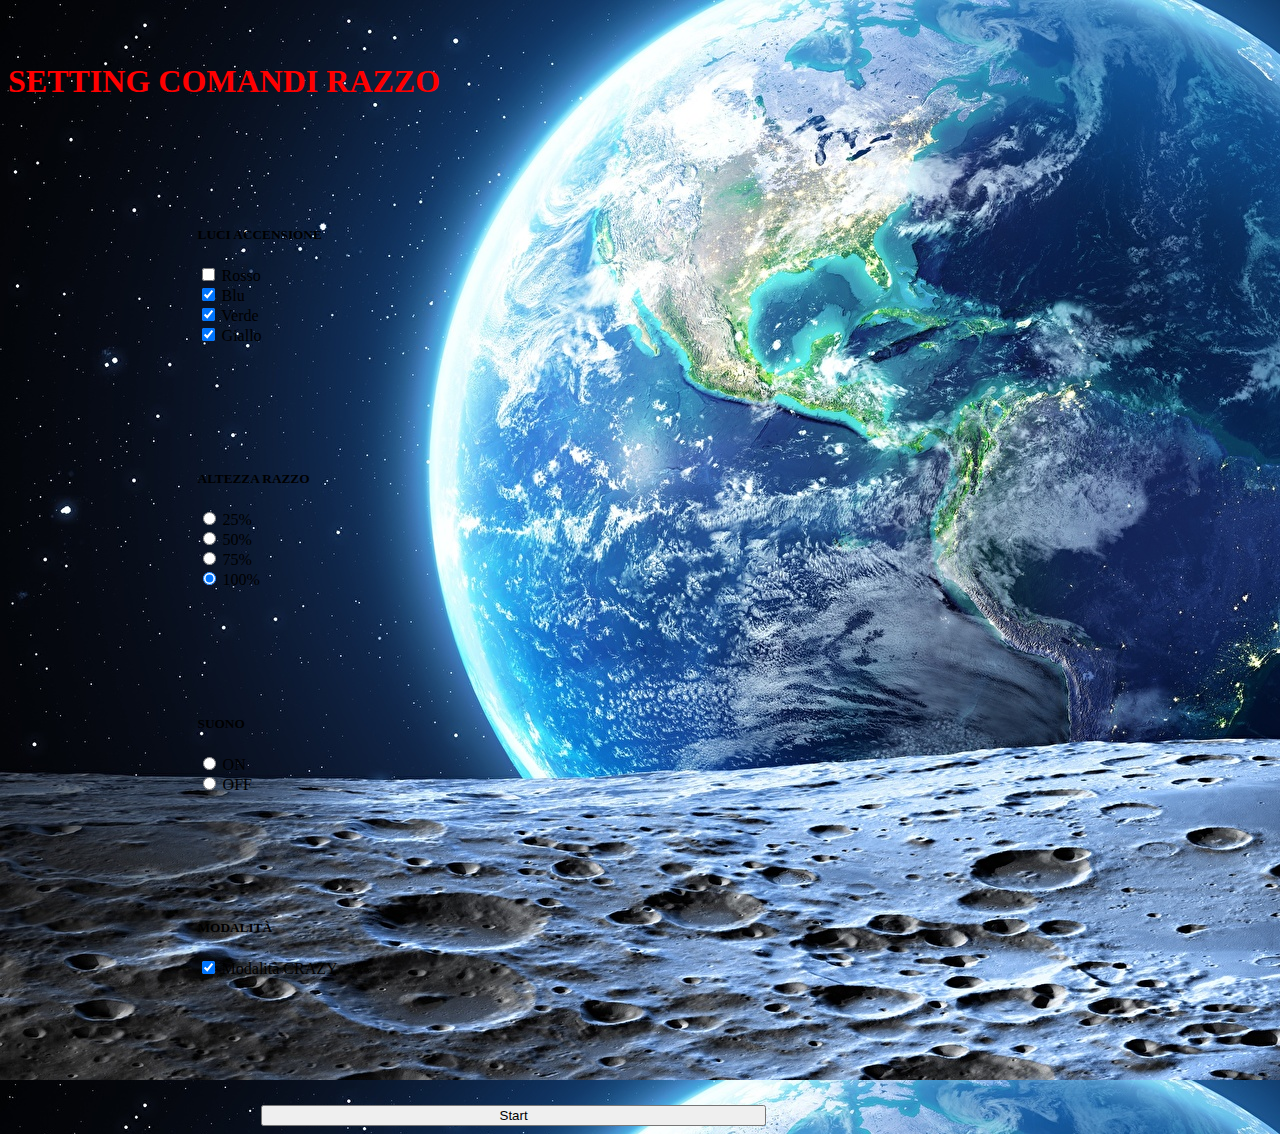
<file: setting.html>
<!DOCTYPE html>
<html lang="en">

<head>
    <meta charset="UTF-8">
    <meta http-equiv="X-UA-Compatible" content="IE=edge">
    <meta name="viewport" content="width=device-width, initial-scale=1.0">
    <link rel="icon" href="./favicon.ico" id="takeoff" />
    <link href="https://cdn.jsdelivr.net/npm/bootstrap@5.3.0-alpha3/dist/css/bootstrap.min.css" rel="stylesheet"
        integrity="sha384-KK94CHFLLe+nY2dmCWGMq91rCGa5gtU4mk92HdvYe+M/SXH301p5ILy+dN9+nJOZ" crossorigin="anonymous">
    </style>
    <link href="stile.css" rel="stylesheet" type="text/css">

    <title>Razzo</title>
</head>

<body>
    <div class="container text-center">
        <h1>SETTING COMANDI RAZZO</h1>
    </div>
    <div class="container">
        <div class="row" style="margin-top: 5%;">
            <div class="col-md-5 col-sm-12" style="align-items: center;">
                <!--card check luci-->
                <div class="card">
                    <div class="card-body">
                        <h5 class="card-title">LUCI ACCENSIONE</h5>
                        <p class="card-text">
                            <input class="form-check-input" type="checkbox" value="" id="flexCheckDefault">
                            <label class="form-check-label" for="flexCheckDefault">
                                Rosso
                            </label>
                            <br>
                            <input class="form-check-input" type="checkbox" value="" id="flexCheckChecked" checked>
                            <label class="form-check-label" for="flexCheckChecked">
                                Blu
                            </label>
                            <br>
                            <input class="form-check-input" type="checkbox" value="" id="flexCheckChecked" checked>
                            <label class="form-check-label" for="flexCheckChecked">
                                Verde
                            </label>
                            <br>
                            <input class="form-check-input" type="checkbox" value="" id="flexCheckChecked" checked>
                            <label class="form-check-label" for="flexCheckChecked">
                                Giallo
                            </label>
                        </p>
                    </div>
                </div>
            </div>
            <div class="col-2"></div>
            <div class="col-md-5 col-sm-12">
                <!--card check altezza-->
                <div class="card">
                    <div class="card-body">
                        <h5 class="card-title">ALTEZZA RAZZO</h5>
                        <p class="card-text">
                        <div class="form-check">
                            <input class="form-check-input" type="radio" name="flexRadioDefault" id="flexRadioDefault1">
                            <label class="form-check-label" for="flexRadioDefault1">
                                25%
                            </label>
                        </div>
                        <div class="form-check">
                            <input class="form-check-input" type="radio" name="flexRadioDefault" id="flexRadioDefault2"
                                checked>
                            <label class="form-check-label" for="flexRadioDefault2">
                                50%
                            </label>
                        </div>
                        <div class="form-check">
                            <input class="form-check-input" type="radio" name="flexRadioDefault" id="flexRadioDefault2"
                                checked>
                            <label class="form-check-label" for="flexRadioDefault2">
                                75%
                            </label>
                        </div>
                        <div class="form-check">
                            <input class="form-check-input" type="radio" name="flexRadioDefault" id="flexRadioDefault2"
                                checked>
                            <label class="form-check-label" for="flexRadioDefault2">
                                100%
                            </label>
                        </div>
                        </p>
                    </div>
                </div>
            </div>
        </div>
        <div class="row">
            <div class="col-md-5 col-sm-12">
                <div class="card">
                    <div class="card-body">
                        <h5 class="card-title">SUONO</h5>
                        <p class="card-text">
                        <div class="form-check">
                            <input class="form-check-input" type="radio" name="flexRadioDefault" id="flexRadioDefault1">
                            <label class="form-check-label" for="flexRadioDefault1">
                                ON
                            </label>
                        </div>
                        <div class="form-check">
                            <input class="form-check-input" type="radio" name="flexRadioDefault" id="flexRadioDefault1">
                            <label class="form-check-label" for="flexRadioDefault1">
                                OFF
                            </label>
                        </div>
                        </p>
                    </div>
                </div>
            </div>
            <div class="col-2"></div>
            <div class="col-md-5 col-sm-12">
                <div class="card">
                    <div class="card-body">
                        <h5 class="card-title">MODALITÀ</h5>
                        <p class="card-text">
                            <input class="form-check-input" type="checkbox" value="" id="flexCheckChecked" checked>
                            <label class="form-check-label" for="flexCheckChecked">
                                Modalità CRAZY
                            </label>
                        </p>
                    </div>
                </div>
            </div>
        </div>
        <div class="row" style="margin-top: 10%;">
            <div class="col-3"></div>
            <div class="col-6">
                <button type="button" class="btn btn-danger">
                    Start
                </button>
            </div>
            <div class="col-3"></div>
        </div>
    </div>
    <script type="text/javascript" src="app.js"></script>
</body>

</html>
</file>
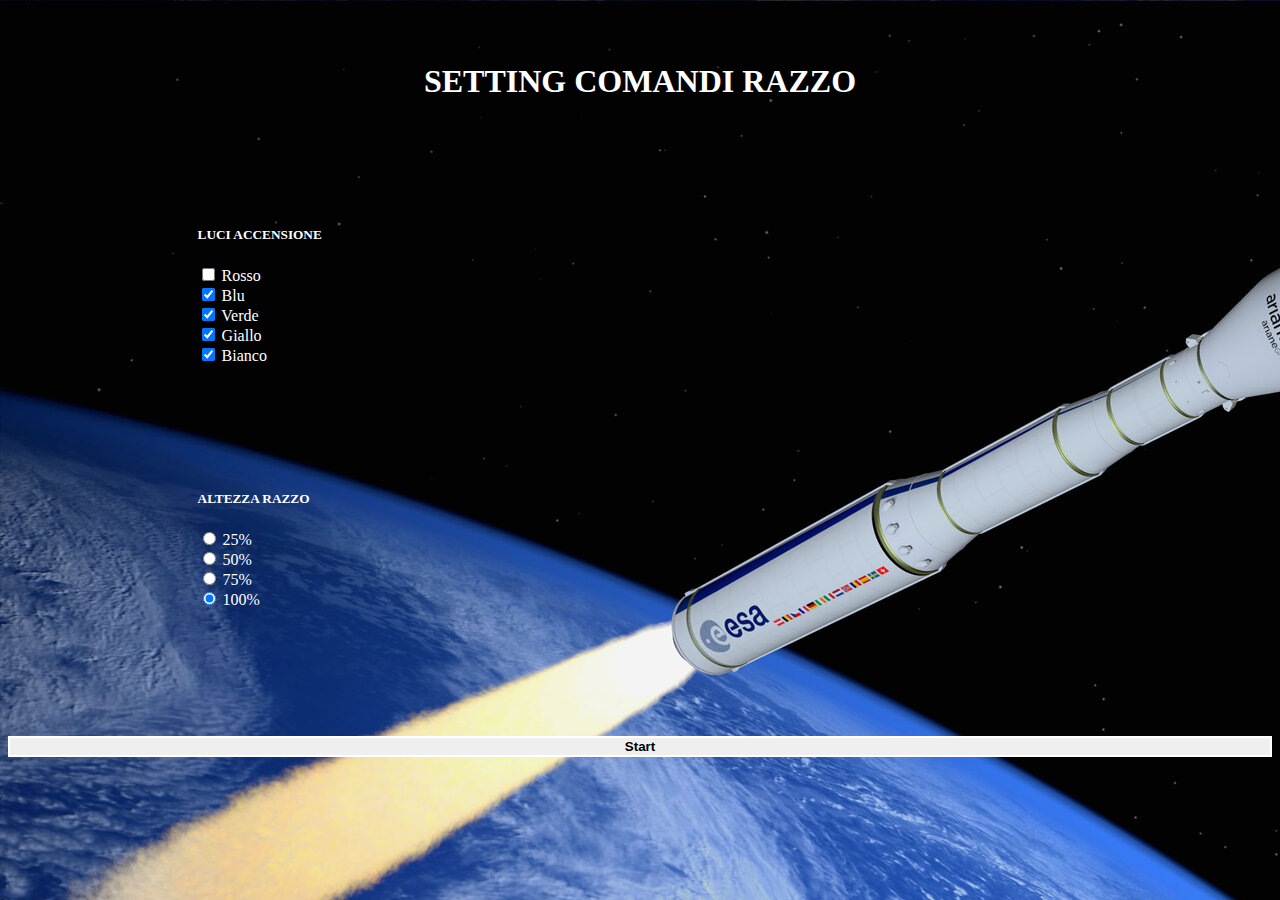
<file: Interfaccia Razzo/setting.html>
<!DOCTYPE html>
<html lang="en">

<head>
    <meta charset="UTF-8">
    <meta http-equiv="X-UA-Compatible" content="IE=edge">
    <meta name="viewport" content="width=device-width, initial-scale=1.0">
    <link rel="icon" href="./favicon.ico" id="takeoff" />
    <link href="https://cdn.jsdelivr.net/npm/bootstrap@5.3.0-alpha3/dist/css/bootstrap.min.css" rel="stylesheet"
        integrity="sha384-KK94CHFLLe+nY2dmCWGMq91rCGa5gtU4mk92HdvYe+M/SXH301p5ILy+dN9+nJOZ" crossorigin="anonymous">
    </style>
    <link href="stile.css" rel="stylesheet" type="text/css">

    <title>Razzo</title>
</head>

<body>
    <div class="container text-center">
        <h1>SETTING COMANDI RAZZO</h1>
    </div>
    <div class="container-sm">
        <div class="row" style="margin-top: 5%;">
            <div class="col-md-5 col-sm-12" style="align-items: center;">
                <!--card check luci-->
                <div class="card">
                    <div class="card-body">
                        <h5 class="card-title text-center">LUCI ACCENSIONE</h5>
                        <p class="card-text">
                            <input class="form-check-input" type="checkbox" value="" id="flexCheckDefault">
                            <label class="form-check-label" for="flexCheckDefault">
                                Rosso
                            </label>
                            <br>
                            <input class="form-check-input" type="checkbox" value="" id="flexCheckChecked" checked>
                            <label class="form-check-label" for="flexCheckChecked">
                                Blu
                            </label>
                            <br>
                            <input class="form-check-input" type="checkbox" value="" id="flexCheckChecked" checked>
                            <label class="form-check-label" for="flexCheckChecked">
                                Verde
                            </label>
                            <br>
                            <input class="form-check-input" type="checkbox" value="" id="flexCheckChecked" checked>
                            <label class="form-check-label" for="flexCheckChecked">
                                Giallo
                            </label>
                            <br>
                            <input class="form-check-input" type="checkbox" value="" id="flexCheckChecked" checked>
                            <label class="form-check-label" for="flexCheckChecked">
                                Bianco
                            </label>
                        </p>
                    </div>
                </div>
            </div>
            <div class="col-2"></div>
            <div class="col-md-5 col-sm-12">
                <!--card check altezza-->
                <div class="card">
                    <div class="card-body">
                        <h5 class="card-title text-center">ALTEZZA RAZZO</h5>
                        <p class="card-text">
                        <div class="form-check">
                            <input class="form-check-input" type="radio" name="flexRadioDefault" id="flexRadioDefault1">
                            <label class="form-check-label" for="flexRadioDefault1">
                                25%
                            </label>
                        </div>
                        <div class="form-check">
                            <input class="form-check-input" type="radio" name="flexRadioDefault" id="flexRadioDefault1"
                                checked>
                            <label class="form-check-label" for="flexRadioDefault2">
                                50%
                            </label>
                        </div>
                        <div class="form-check">
                            <input class="form-check-input" type="radio" name="flexRadioDefault" id="flexRadioDefault1"
                                checked>
                            <label class="form-check-label" for="flexRadioDefault2">
                                75%
                            </label>
                        </div>
                        <div class="form-check">
                            <input class="form-check-input" type="radio" name="flexRadioDefault" id="flexRadioDefault1"
                                checked>
                            <label class="form-check-label" for="flexRadioDefault2">
                                100%
                            </label>
                        </div>
                        </p>
                    </div>
                </div>
            </div>
        </div>
       <!-- <div class="row">
            <div class="col-md-5 col-sm-12">
                <div class="card">
                    <div class="card-body">
                        <h5 class="card-title text-center">MODALITÀ CRAZY</h5>
                        <p class="card-text">
                        <div class="form-check form-switch">
                            <input class="form-check-input" type="checkbox" id="flexSwitchCheckDefault">
                            <label class="form-check-label" for="flexSwitchCheckDefault">Default switch checkbox
                                input</label>
                        </div>
                        </p>
                    </div>
                </div>
            </div>
            <div class="col-2"></div>
            <div class="col-md-5 col-sm-12">
                <div class="card">
                    <div class="card-body">
                        <h5 class="card-title text-center">SUONO</h5>
                        <p class="card-text">
                        <div class="form-check form-switch">
                            <input class="form-check-input" type="checkbox" id="flexSwitchCheckDefault">
                            <label class="form-check-label" for="flexSwitchCheckDefault">Traccia Audio</label>
                        </div>
                        </p>
                    </div>
                </div>
            </div>
        </div>
        -->
        <div class="row" style="margin-top: 10%;">
            <div class="col-4"></div>
            <div class="col-4">
                <button type="button" class="btn btn-dark" onclick="bluetoothConnetion()">
                    Start
                </button>
            </div>
            <div class="col-4"></div>
        </div>
    </div>
    <script type="text/javascript" src="app.js"></script>
</body>

</html>
</file>
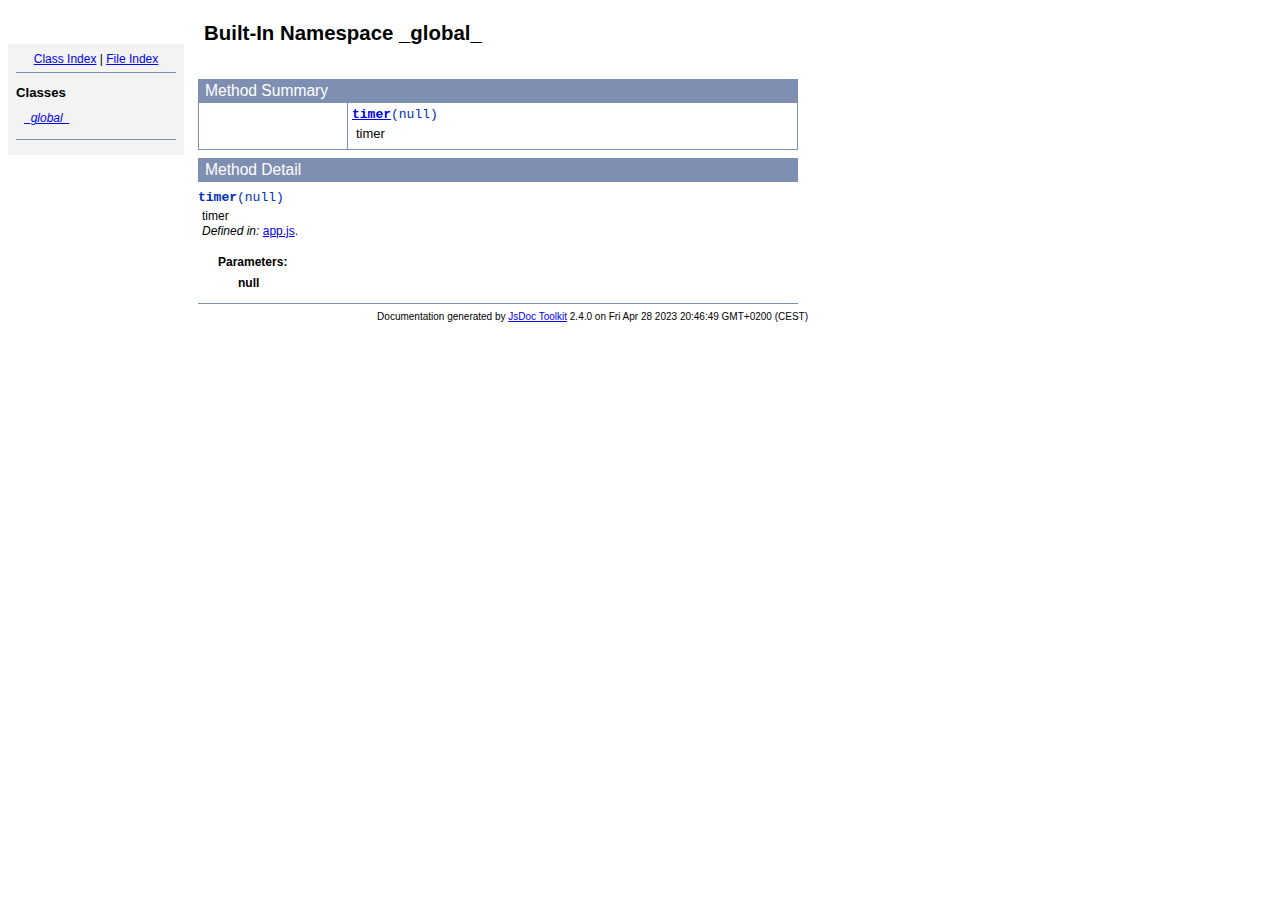
<file: symbols/_global_.html>
<!DOCTYPE html PUBLIC "-//W3C//DTD XHTML 1.0 Transitional//EN"
        "http://www.w3.org/TR/xhtml1/DTD/xhtml1-transitional.dtd">
<html xmlns="http://www.w3.org/1999/xhtml" xml:lang="en" lang="en">
	<head>
		<meta http-equiv="content-type" content="text/html; charset=utf-8" />
		<meta name="generator" content="JsDoc Toolkit" />
		
		<title>JsDoc Reference - _global_</title>

		<style type="text/css">
			/* default.css */
body
{
	font: 12px "Lucida Grande", Tahoma, Arial, Helvetica, sans-serif;
	width: 800px;
}

.header
{
	clear: both;
	background-color: #ccc;
	padding: 8px;
}

h1
{
	font-size: 150%;
	font-weight: bold;
	padding: 0;
	margin: 1em 0 0 .3em;
}

hr
{
	border: none 0;
	border-top: 1px solid #7F8FB1;
	height: 1px;
}

pre.code
{
	display: block;
	padding: 8px;
	border: 1px dashed #ccc;
}

#index
{
	margin-top: 24px;
	float: left;
	width: 160px;
	position: absolute;
	left: 8px;
	background-color: #F3F3F3;
	padding: 8px;
}

#content
{
	margin-left: 190px;
	width: 600px;
}

.classList
{
	list-style-type: none;
	padding: 0;
	margin: 0 0 0 8px;
	font-family: arial, sans-serif;
	font-size: 1em;
	overflow: auto;
}

.classList li
{
	padding: 0;
	margin: 0 0 8px 0;
}

.summaryTable { width: 100%; }

h1.classTitle
{
	font-size:170%;
	line-height:130%;
}

h2 { font-size: 110%; }
caption, div.sectionTitle
{
	background-color: #7F8FB1;
	color: #fff;
	font-size:130%;
	text-align: left;
	padding: 2px 6px 2px 6px;
	border: 1px #7F8FB1 solid;
}

div.sectionTitle { margin-bottom: 8px; }
.summaryTable thead { display: none; }

.summaryTable td
{
	vertical-align: top;
	padding: 4px;
	border-bottom: 1px #7F8FB1 solid;
	border-right: 1px #7F8FB1 solid;
}

/*col#summaryAttributes {}*/
.summaryTable td.attributes
{
	border-left: 1px #7F8FB1 solid;
	width: 140px;
	text-align: right;
}

td.attributes, .fixedFont
{
	line-height: 15px;
	color: #002EBE;
	font-family: "Courier New",Courier,monospace;
	font-size: 13px;
}

.summaryTable td.nameDescription
{
	text-align: left;
	font-size: 13px;
	line-height: 15px;
}

.summaryTable td.nameDescription, .description
{
	line-height: 15px;
	padding: 4px;
	padding-left: 4px;
}

.summaryTable { margin-bottom: 8px; }

ul.inheritsList
{
	list-style: square;
	margin-left: 20px;
	padding-left: 0;
}

.detailList {
	margin-left: 20px; 
	line-height: 15px;
}
.detailList dt { margin-left: 20px; }

.detailList .heading
{
	font-weight: bold;
	padding-bottom: 6px;
	margin-left: 0;
}

.light, td.attributes, .light a:link, .light a:visited
{
	color: #777;
	font-style: italic;
}

.fineprint
{
	text-align: right;
	font-size: 10px;
}
		</style>
	</head>

	<body>
<!-- ============================== header ================================= -->	
		<!-- begin static/header.html -->
		<div id="header">
</div>
		<!-- end static/header.html -->

<!-- ============================== classes index ============================ -->
		<div id="index">
			<!-- begin publish.classesIndex -->
			<div align="center"><a href="../index.html">Class Index</a>
| <a href="../files.html">File Index</a></div>
<hr />
<h2>Classes</h2>
<ul class="classList">
	
	<li><i><a href="../symbols/_global_.html">_global_</a></i></li>
	
</ul>
<hr />
			<!-- end publish.classesIndex -->
		</div>
		
		<div id="content">
<!-- ============================== class title ============================ -->
			<h1 class="classTitle">
				
				Built-In Namespace _global_
			</h1>

<!-- ============================== class summary ========================== -->			
			<p class="description">
				
				
			
				
				
				
			</p>

<!-- ============================== constructor summary ==================== -->			
			

<!-- ============================== properties summary ===================== -->
			

<!-- ============================== methods summary ======================== -->
			
				
				
				<table class="summaryTable" cellspacing="0" summary="A summary of the methods documented in the class _global_.">
					<caption>Method Summary</caption>
					<thead>
						<tr>
							<th scope="col">Method Attributes</th>
							<th scope="col">Method Name and Description</th>
						</tr>
					</thead>
					<tbody>
					
						<tr>
							<td class="attributes">&nbsp;</td>
							<td class="nameDescription">
								<div class="fixedFont"><b><a href="../symbols/_global_.html#timer">timer</a></b>(null)
								</div>
								<div class="description">timer</div>
							</td>
						</tr>
					
					</tbody>
				</table>
				
				
				
			
<!-- ============================== events summary ======================== -->
			

<!-- ============================== constructor details ==================== -->		
			

<!-- ============================== field details ========================== -->		
			

<!-- ============================== method details ========================= -->		
			
				<div class="sectionTitle">
					Method Detail
				</div>
				
					<a name="timer"> </a>
					<div class="fixedFont">
					
					
					<b>timer</b>(null)
					
					</div>
					<div class="description">
						timer
						
							<br />
							<i>Defined in: </i> <a href="../symbols/src/app.js.html">app.js</a>.
						
						
					</div>
					
					
					
						
							<dl class="detailList">
							<dt class="heading">Parameters:</dt>
							
								<dt>
									<b>null</b>
									
								</dt>
								<dd></dd>
							
							</dl>
						
						
						
						
						
						
						

					
				
			
			
<!-- ============================== event details ========================= -->		
			
			
			<hr />
		</div>

		
<!-- ============================== footer ================================= -->
		<div class="fineprint" style="clear:both">
			
			Documentation generated by <a href="http://code.google.com/p/jsdoc-toolkit/" target="_blank">JsDoc Toolkit</a> 2.4.0 on Fri Apr 28 2023 20:46:49 GMT+0200 (CEST)
		</div>
	</body>
</html>
</file>
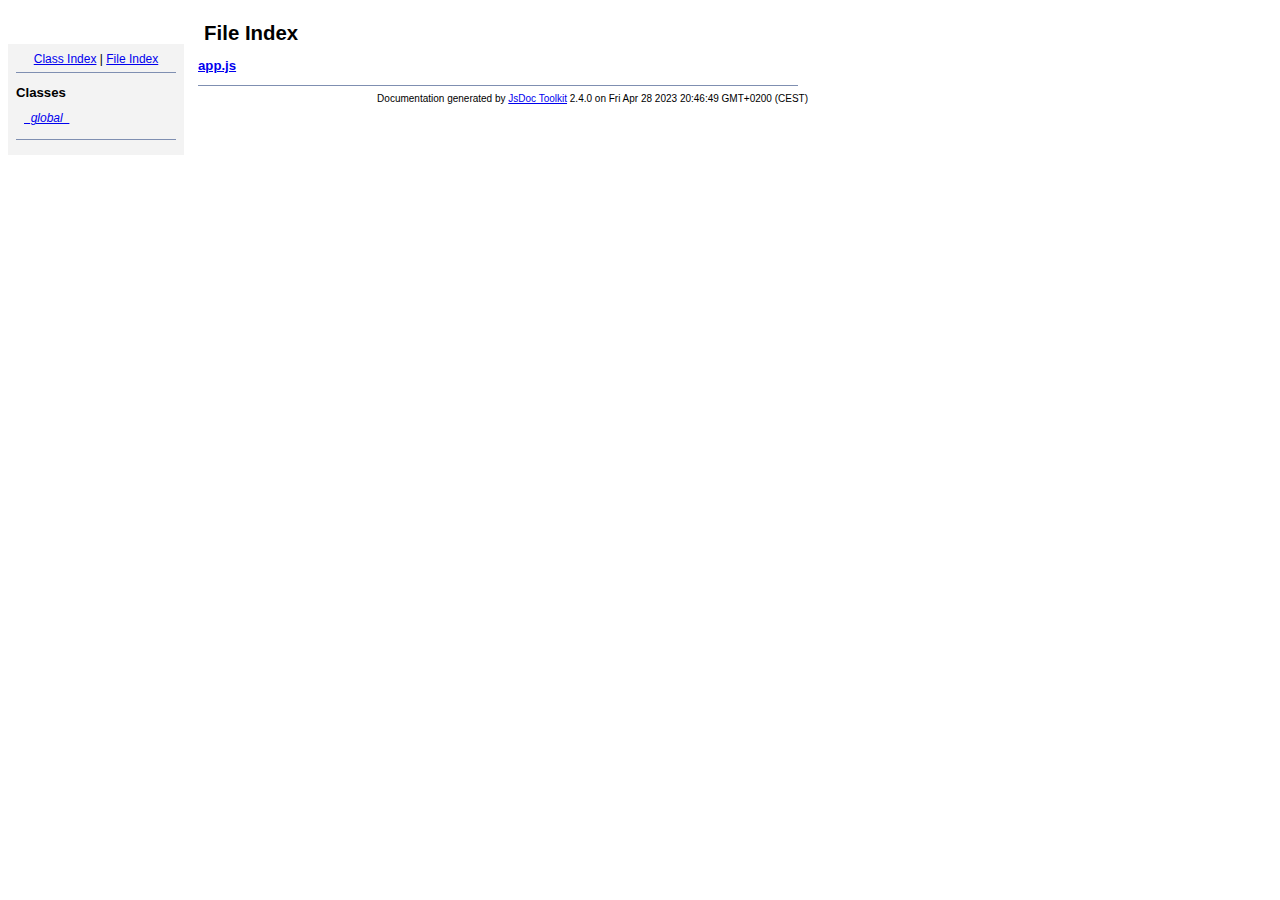
<file: symbols/files.html>
<!DOCTYPE html PUBLIC "-//W3C//DTD XHTML 1.0 Transitional//EN"
        "http://www.w3.org/TR/xhtml1/DTD/xhtml1-transitional.dtd">
<html xmlns="http://www.w3.org/1999/xhtml" xml:lang="en" lang="en">
	<head>
		<meta http-equiv="content-type" content="text/html; charset=utf-8" />
		
		<title>JsDoc Reference - File Index</title>
		<meta name="generator" content="JsDoc Toolkit" />
		
		<style type="text/css">
		/* default.css */
body
{
	font: 12px "Lucida Grande", Tahoma, Arial, Helvetica, sans-serif;
	width: 800px;
}

.header
{
	clear: both;
	background-color: #ccc;
	padding: 8px;
}

h1
{
	font-size: 150%;
	font-weight: bold;
	padding: 0;
	margin: 1em 0 0 .3em;
}

hr
{
	border: none 0;
	border-top: 1px solid #7F8FB1;
	height: 1px;
}

pre.code
{
	display: block;
	padding: 8px;
	border: 1px dashed #ccc;
}

#index
{
	margin-top: 24px;
	float: left;
	width: 160px;
	position: absolute;
	left: 8px;
	background-color: #F3F3F3;
	padding: 8px;
}

#content
{
	margin-left: 190px;
	width: 600px;
}

.classList
{
	list-style-type: none;
	padding: 0;
	margin: 0 0 0 8px;
	font-family: arial, sans-serif;
	font-size: 1em;
	overflow: auto;
}

.classList li
{
	padding: 0;
	margin: 0 0 8px 0;
}

.summaryTable { width: 100%; }

h1.classTitle
{
	font-size:170%;
	line-height:130%;
}

h2 { font-size: 110%; }
caption, div.sectionTitle
{
	background-color: #7F8FB1;
	color: #fff;
	font-size:130%;
	text-align: left;
	padding: 2px 6px 2px 6px;
	border: 1px #7F8FB1 solid;
}

div.sectionTitle { margin-bottom: 8px; }
.summaryTable thead { display: none; }

.summaryTable td
{
	vertical-align: top;
	padding: 4px;
	border-bottom: 1px #7F8FB1 solid;
	border-right: 1px #7F8FB1 solid;
}

/*col#summaryAttributes {}*/
.summaryTable td.attributes
{
	border-left: 1px #7F8FB1 solid;
	width: 140px;
	text-align: right;
}

td.attributes, .fixedFont
{
	line-height: 15px;
	color: #002EBE;
	font-family: "Courier New",Courier,monospace;
	font-size: 13px;
}

.summaryTable td.nameDescription
{
	text-align: left;
	font-size: 13px;
	line-height: 15px;
}

.summaryTable td.nameDescription, .description
{
	line-height: 15px;
	padding: 4px;
	padding-left: 4px;
}

.summaryTable { margin-bottom: 8px; }

ul.inheritsList
{
	list-style: square;
	margin-left: 20px;
	padding-left: 0;
}

.detailList {
	margin-left: 20px; 
	line-height: 15px;
}
.detailList dt { margin-left: 20px; }

.detailList .heading
{
	font-weight: bold;
	padding-bottom: 6px;
	margin-left: 0;
}

.light, td.attributes, .light a:link, .light a:visited
{
	color: #777;
	font-style: italic;
}

.fineprint
{
	text-align: right;
	font-size: 10px;
}
		</style>
	</head>
	
	<body>
		<div id="header">
</div>
		
		<div id="index">
			<div align="center"><a href="index.html">Class Index</a>
| <a href="files.html">File Index</a></div>
<hr />
<h2>Classes</h2>
<ul class="classList">
	
	<li><i><a href="symbols/_global_.html">_global_</a></i></li>
	
</ul>
<hr />
		</div>
		
		<div id="content">
			<h1 class="classTitle">File Index</h1>
			
			
			<div>
				<h2><a href="symbols/src/app.js.html">app.js</a></h2>
				
				<dl>
					
					
					
					
				</dl>
			</div>
			<hr />
			
			
		</div>
		<div class="fineprint" style="clear:both">
			
			Documentation generated by <a href="http://code.google.com/p/jsdoc-toolkit/" target="_blankt">JsDoc Toolkit</a> 2.4.0 on Fri Apr 28 2023 20:46:49 GMT+0200 (CEST)
		</div>
	</body>
</html>
</file>
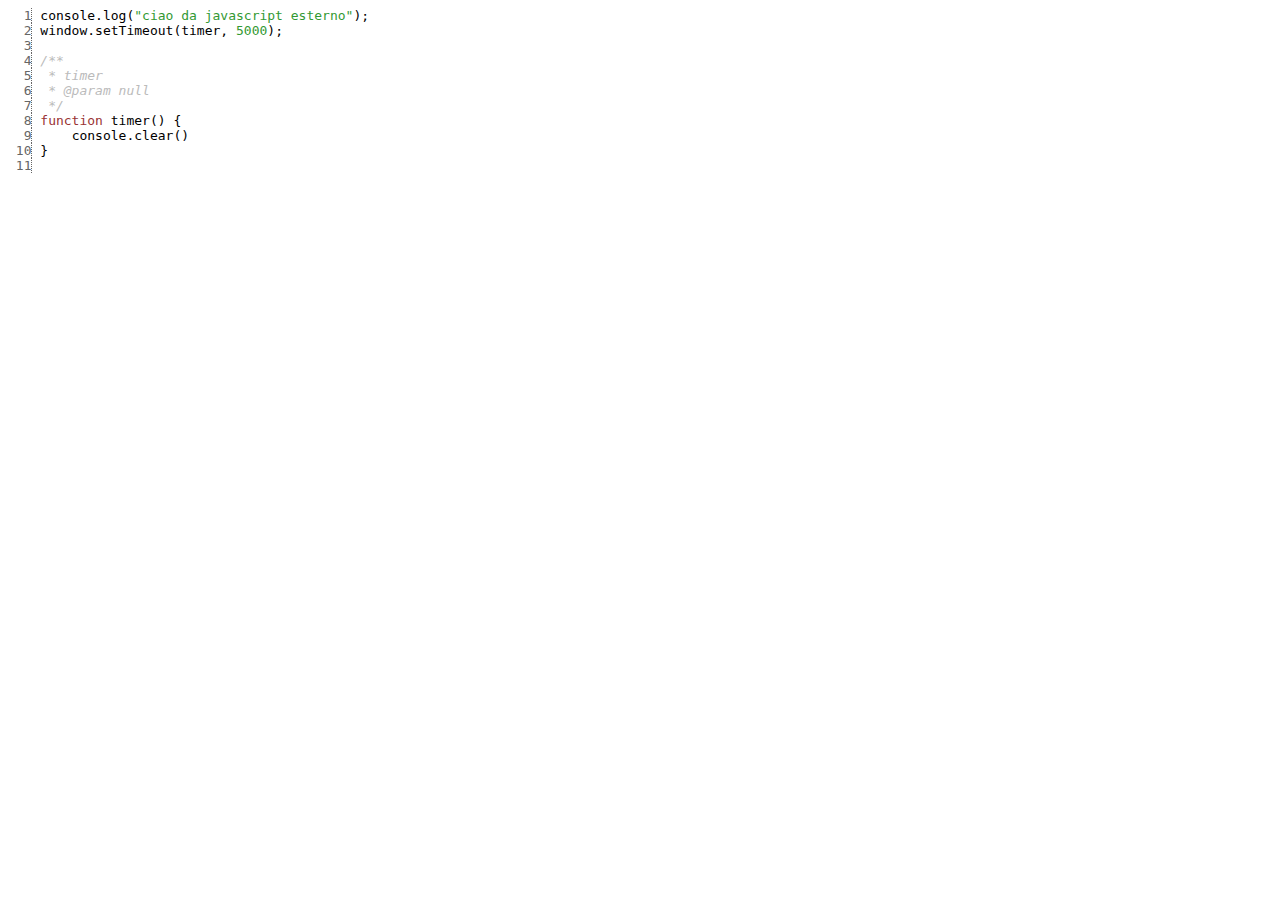
<file: symbols/src/app.js.html>
<html><head><meta http-equiv="content-type" content="text/html; charset=utf-8"> <style>
	.KEYW {color: #933;}
	.COMM {color: #bbb; font-style: italic;}
	.NUMB {color: #393;}
	.STRN {color: #393;}
	.REGX {color: #339;}
	.line {border-right: 1px dotted #666; color: #666; font-style: normal;}
	</style></head><body><pre><span class='line'>  1</span> <span class="NAME">console.log</span><span class="PUNC">(</span><span class="STRN">"ciao da javascript esterno"</span><span class="PUNC">)</span><span class="PUNC">;</span><span class="WHIT">
<span class='line'>  2</span> </span><span class="NAME">window.setTimeout</span><span class="PUNC">(</span><span class="NAME">timer</span><span class="PUNC">,</span><span class="WHIT"> </span><span class="NUMB">5000</span><span class="PUNC">)</span><span class="PUNC">;</span><span class="WHIT">
<span class='line'>  3</span> 
<span class='line'>  4</span> </span><span class="COMM">/**
<span class='line'>  5</span>  * timer
<span class='line'>  6</span>  * @param null
<span class='line'>  7</span>  */</span><span class="WHIT">
<span class='line'>  8</span> </span><span class="KEYW">function</span><span class="WHIT"> </span><span class="NAME">timer</span><span class="PUNC">(</span><span class="PUNC">)</span><span class="WHIT"> </span><span class="PUNC">{</span><span class="WHIT">
<span class='line'>  9</span> </span><span class="WHIT">    </span><span class="NAME">console.clear</span><span class="PUNC">(</span><span class="PUNC">)</span><span class="WHIT">
<span class='line'> 10</span> </span><span class="PUNC">}</span><span class="WHIT">
<span class='line'> 11</span> </span></pre></body></html>
</file>
<file: stile.css>
h1 {
    margin-top: 5%;
    color: red;
    font-family: 'tohama';
    font-weight: bold;

}

body {
    background-image: url("./image/sfondo.jpg");
}

.card {
    width: 18rem;
    margin-top: 10%;
    margin-left: 15%;
}

.btn-danger {
    height: 100%;
    width: 40%;
    margin-left: 20%
}
</file>
<file: Interfaccia Razzo/stile.css>
h1 {
    margin-top: 5%;
    font-family: 'tohama';
    font-weight: bold;
    text-align: center;

}

body {
    background-image: url("./image/razzo3\ copy.jpg");
    background-size: 1920px 1080px;
    color: white;

}

.container {
    margin-bottom: 0%;
}

@media screen and (max-width:600px) {
    body {
        background-image: url("./image/razzo.jpg");
        background-size: 100% 250%;
    }

    h1 {
        color: white;
    }

    /*Bottone */
    #Submit {
        width: 100%;
        background: #03c02c;
    }
}

.card {
    width: 18rem;
    margin-top: 10%;
    margin-left: 15%;
}

.btn-dark {
    height: 100%;
    width: 100%;
    border: solid white 2px;
    font-weight: bolder;
}
</file>
